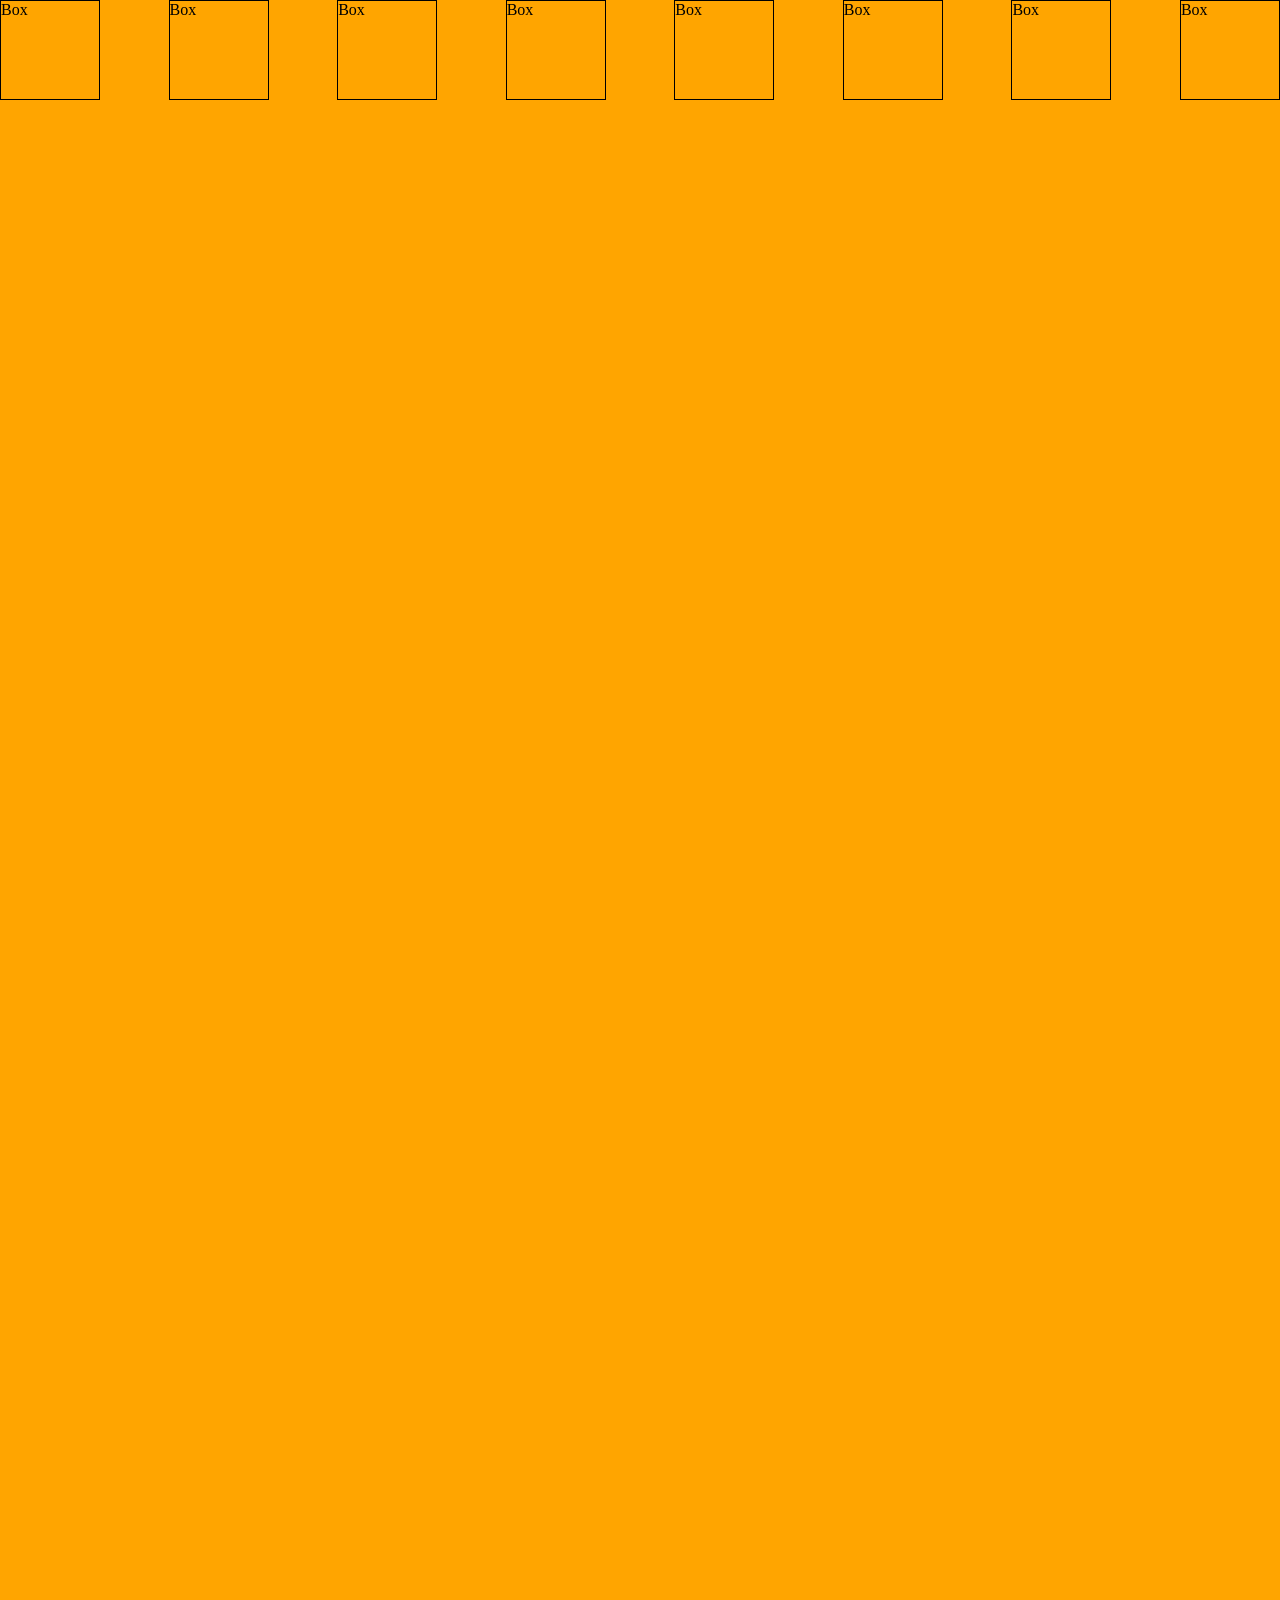
<file: CSS/index.html>
<!DOCTYPE html>
<html lang="en">
  <head>
    <meta charset="UTF-8" />
    <meta name="viewport" content="width=device-width, initial-scale=1.0" />
    <title>Document</title>
    <link rel="stylesheet" href="index.css" />
    <!-- <link
      href="https://cdn.jsdelivr.net/npm/bootstrap@5.3.5/dist/css/bootstrap.min.css"
      rel="stylesheet"
      integrity="sha384-SgOJa3DmI69IUzQ2PVdRZhwQ+dy64/BUtbMJw1MZ8t5HZApcHrRKUc4W0kG879m7"
      crossorigin="anonymous"
    /> -->
  </head>
  <body>
    <!-- <div style="width: 100px; height: 100px; background-color: red">Box</div>
    <div class="box">Box</div>
    <div class="box">Box</div>
    <div id="box4">Box</div>
    <div>Box</div>
    <div>
      <div id="box4">Box</div>
    </div>
    <input type="text" />
    <input type="password" />
    <input type="password" />
    <input type="radio" />
    <input type="checkbox" />
    <button>hello</button> -->

    <!-- <div class="box static">static</div>
    <div class="box relative">relative</div>
    <div class="relative">
      <div class="box absolute">absolute</div>
    </div>
    <div class="box fixed">fixed</div>
    <div class="box sticky">sticky</div> -->
    <div class="container">
      <div class="box">Box</div>
      <div class="box">Box</div>
      <div class="box">Box</div>
      <div class="box">Box</div>
      <div class="box">Box</div>
      <div class="box">Box</div>
      <div class="box">Box</div>
      <div class="box">Box</div>
    </div>
  </body>
  <style>
    .box {
      width: 100px;
      height: 100px;
      /* background-color: blue; */
      border: 1px solid black;
    }
  </style>
</html>
</file>
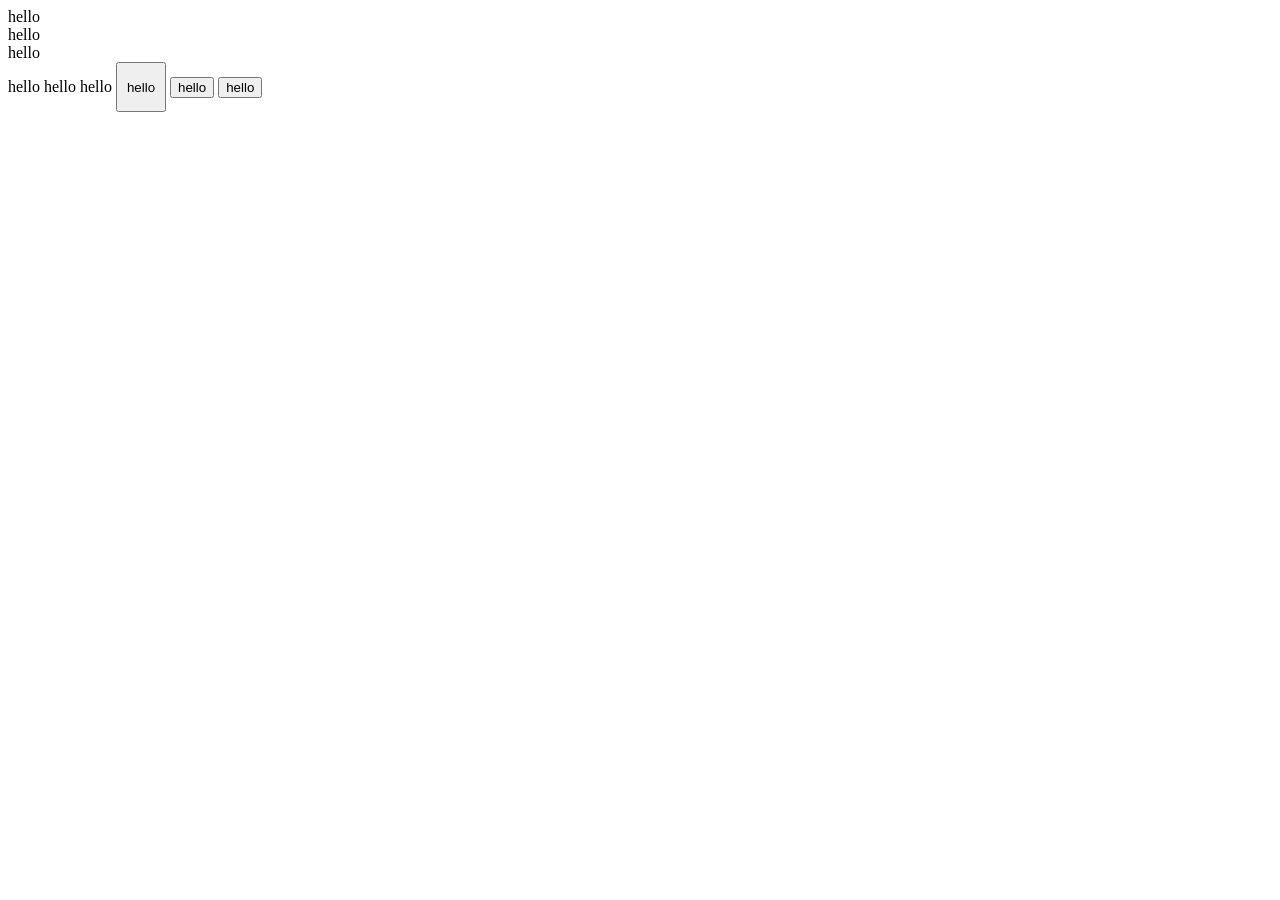
<file: HTML/index.html>
<!DOCTYPE html>
<html lang="en">
  <head>
    <meta charset="UTF-8" />
    <meta name="viewport" content="width=device-width, initial-scale=1.0" />
    <!-- author -->
    <!-- description -->
    <title>Document</title>
    <!-- css -->
    <!-- js -->
    <script src="index.js" defer></script>
  </head>
  <body>
    <!-- block -->
    <div>hello</div>
    <div>hello</div>
    <div>hello</div>
    <!-- inline -->
    <span style="width: 50px; height: 50px">hello</span>
    <span>hello</span>
    <span>hello</span>
    <!-- inline-block -->
    <button style="width: 50px; height: 50px">hello</button>
    <button>hello</button>
    <button>hello</button>
  </body>
</html>
</file>
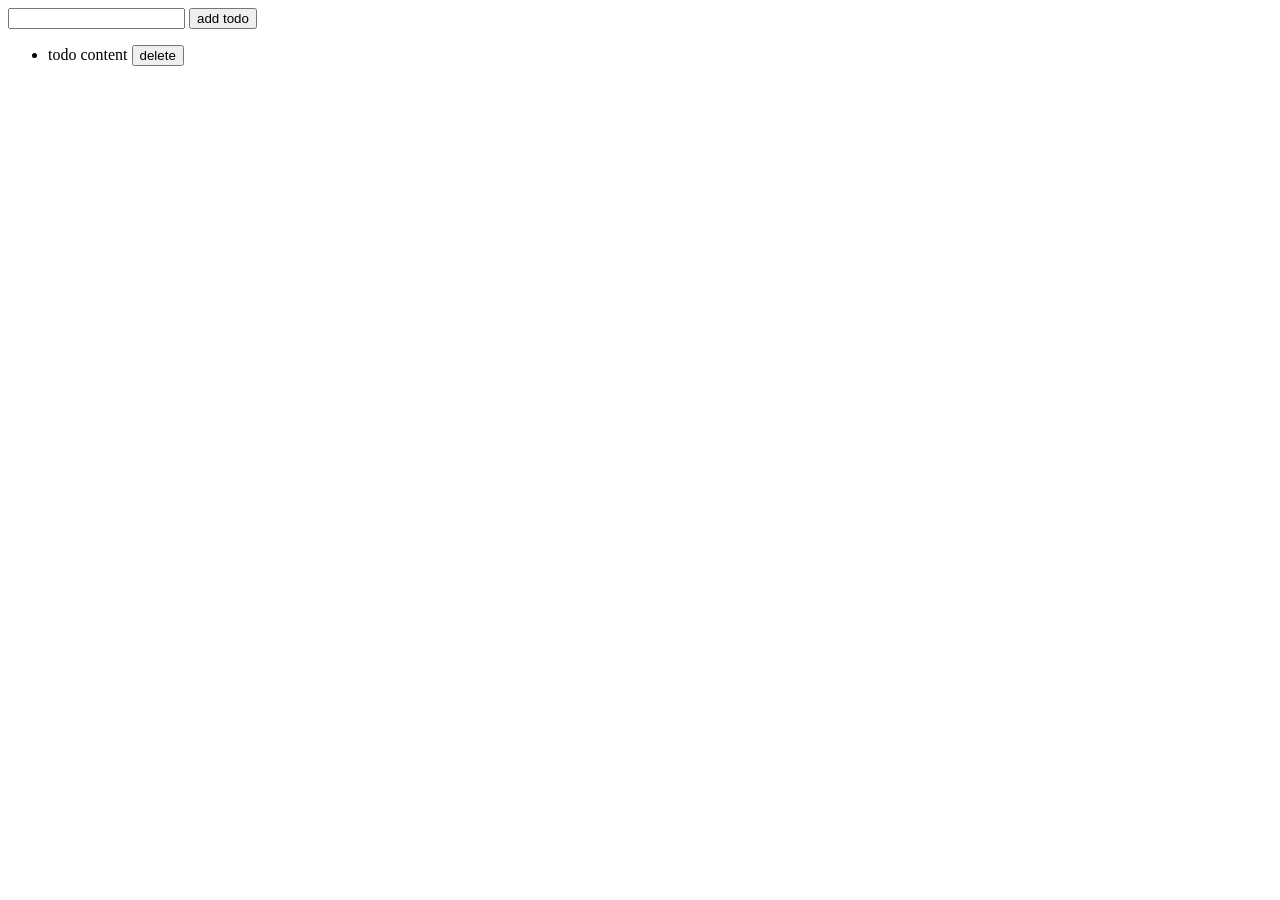
<file: todolist/index.html>
<!DOCTYPE html>
<html lang="en">
  <head>
    <meta charset="UTF-8" />
    <meta name="viewport" content="width=device-width, initial-scale=1.0" />
    <title>Todo List</title>
    <script src="./Controller.js" type="module" defer></script>
  </head>
  <body>
    <div class="container">
      <form>
        <input class="todo__input" type="text" />
        <button class="todo__btn--add">add todo</button>
      </form>
      <div class="todo__container">
        <ul class="todo__list">
          <li id="1">
            <span>todo content</span>
            <button class="todo__btn--delete">delete</button>
          </li>
        </ul>
      </div>
    </div>
  </body>
</html>
</file>
<file: CSS/index.css>
/* div {
  background-color: blueviolet;
}

.box {
  background-color: brown;
}

#box4 {
  background-color: bisque;
} */
body {
  height: 200vh;
}
input[type="password"] {
  background-color: green;
}

/* all children */
/* body div {
  background-color: black;
} */

/* direct children */
/* body > div {
  background-color: yellow;
} */

/* universal */
* {
  margin: 0;
  padding: 0;
  box-sizing: border-box;
}

/* pseduo selectors */
/* pseduo class */
button:hover {
  color: red;
}

/* pseduo element */
button::before {
  content: "hi";
}

/* box model */
#box4 {
  padding: 20px;
  margin: 15px;
  border: 1px solid black;
}

/* positions */

.static {
  position: static;
  top: 20px;
}

.relative {
  position: relative;
  top: 20px;
}

.absolute {
  position: absolute;
  left: 200px;
  top: 0;
}

.fixed {
  position: fixed;
}

.sticky {
  position: sticky;
  top: 50px;
  left: 100px;
}

/* flexbox */
.container {
  display: flex;
  flex-wrap: wrap;
  flex-direction: row;
  justify-content: space-between;
  align-items: flex-start;
  height: 400px;
}

/* grid: 2 dimention */
/* .container {
  display: grid;
  grid-template-columns: 100px 150px 200px;
} */

/* desktop first approach */
/* mobile first approach */
@media screen and (min-width: 500px) {
  body {
    background-color: orange;
  }
}

/* font size: px, em, rem */
/* 16px */

/* visibility */
/* display: none, visibility, opacity */

/* BEM: block, element, modifier */
</file>
